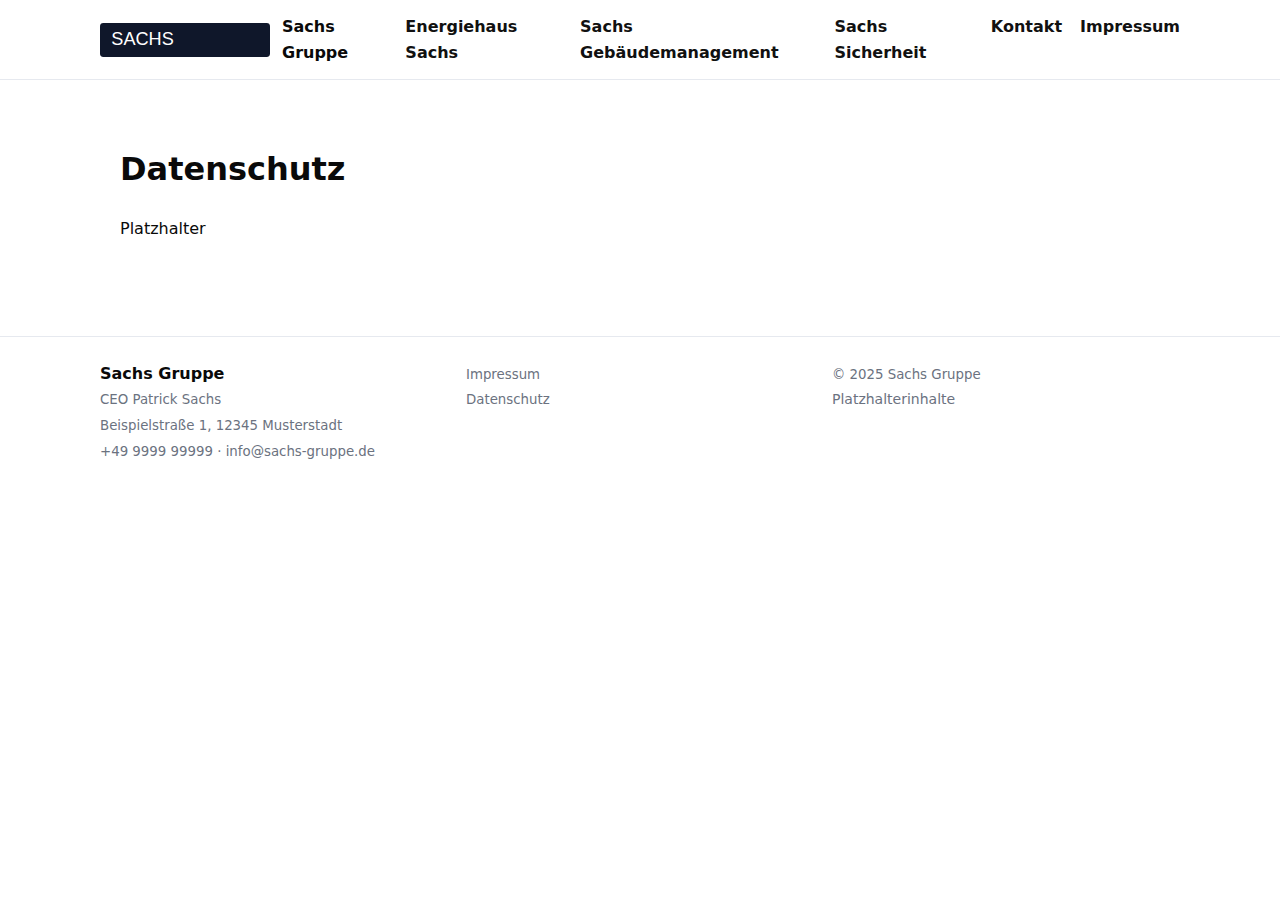
<file: datenschutz.html>
<!doctype html>
<html lang="de">
<head>
  <meta charset="utf-8">
  <meta name="viewport" content="width=device-width, initial-scale=1">
  <title>Datenschutz</title>
  <meta name="description" content="Datenschutz">
  <link rel="stylesheet" href="styles.css">
</head>
<body data-page="legal">

<header>
  <div class="container nav">
    <a class="brand" href="index.html">
      <img src="assets/logo.svg" alt="Sachs Gruppe">
      <strong>Sachs Gruppe</strong>
    </a>
    <nav aria-label="Hauptnavigation">
      <ul>
        <li><a href="energiehaus.html">Energiehaus Sachs</a></li>
        <li><a href="gebaeudemanagement.html">Sachs Gebäudemanagement</a></li>
        <li><a href="sicherheit.html">Sachs Sicherheit</a></li>
        <li><a href="index.html#kontakt">Kontakt</a></li>
        <li><a href="impressum.html">Impressum</a></li>
      </ul>
    </nav>
  </div>
</header>


<section class="section">
  <div class="container">
    <h1>Datenschutz</h1>
    <div data-datenschutz>...</div>
  </div>
</section>


<footer>
  <div class="container footer-inner">
    <div>
      <strong>Sachs Gruppe</strong><br>
      <small>CEO Patrick Sachs</small><br>
      <small>Beispielstraße 1, 12345 Musterstadt</small><br>
      <small><a href="tel:+49999999999">+49 9999 99999</a> · <a href="mailto:info@sachs-gruppe.de">info@sachs-gruppe.de</a></small>
    </div>
    <div>
      <small><a href="impressum.html">Impressum</a></small><br>
      <small><a href="datenschutz.html">Datenschutz</a></small>
    </div>
    <div>
      <small>© 2025 Sachs Gruppe</small><br>
      <small class="note">Platzhalterinhalte</small>
    </div>
  </div>
</footer>
<script src="script.js"></script>

</body>
</html>
</file>
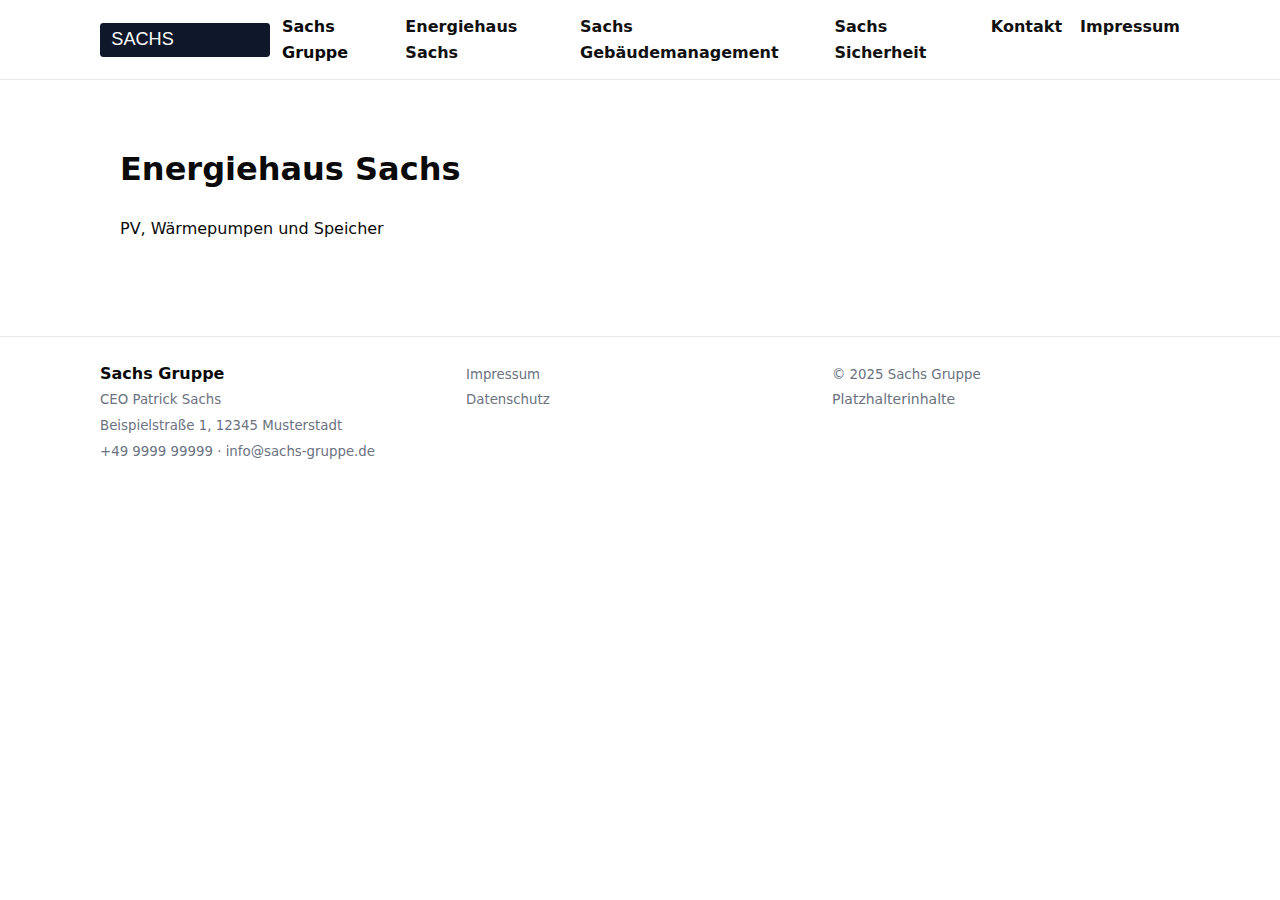
<file: energiehaus.html>
<!doctype html>
<html lang="de">
<head>
  <meta charset="utf-8">
  <meta name="viewport" content="width=device-width, initial-scale=1">
  <title>Energiehaus Sachs</title>
  <meta name="description" content="PV, WP, Speicher">
  <link rel="stylesheet" href="styles.css">
</head>
<body data-page="energiehaus">

<header>
  <div class="container nav">
    <a class="brand" href="index.html">
      <img src="assets/logo.svg" alt="Sachs Gruppe">
      <strong>Sachs Gruppe</strong>
    </a>
    <nav aria-label="Hauptnavigation">
      <ul>
        <li><a href="energiehaus.html">Energiehaus Sachs</a></li>
        <li><a href="gebaeudemanagement.html">Sachs Gebäudemanagement</a></li>
        <li><a href="sicherheit.html">Sachs Sicherheit</a></li>
        <li><a href="index.html#kontakt">Kontakt</a></li>
        <li><a href="impressum.html">Impressum</a></li>
      </ul>
    </nav>
  </div>
</header>


<section class="section">
  <div class="container">
    <h1 data-title>Energiehaus Sachs</h1>
    <p data-intro>...</p>
    <div class="cards" data-cards></div>
  </div>
</section>


<footer>
  <div class="container footer-inner">
    <div>
      <strong>Sachs Gruppe</strong><br>
      <small>CEO Patrick Sachs</small><br>
      <small>Beispielstraße 1, 12345 Musterstadt</small><br>
      <small><a href="tel:+49999999999">+49 9999 99999</a> · <a href="mailto:info@sachs-gruppe.de">info@sachs-gruppe.de</a></small>
    </div>
    <div>
      <small><a href="impressum.html">Impressum</a></small><br>
      <small><a href="datenschutz.html">Datenschutz</a></small>
    </div>
    <div>
      <small>© 2025 Sachs Gruppe</small><br>
      <small class="note">Platzhalterinhalte</small>
    </div>
  </div>
</footer>
<script src="script.js"></script>

</body>
</html>
</file>
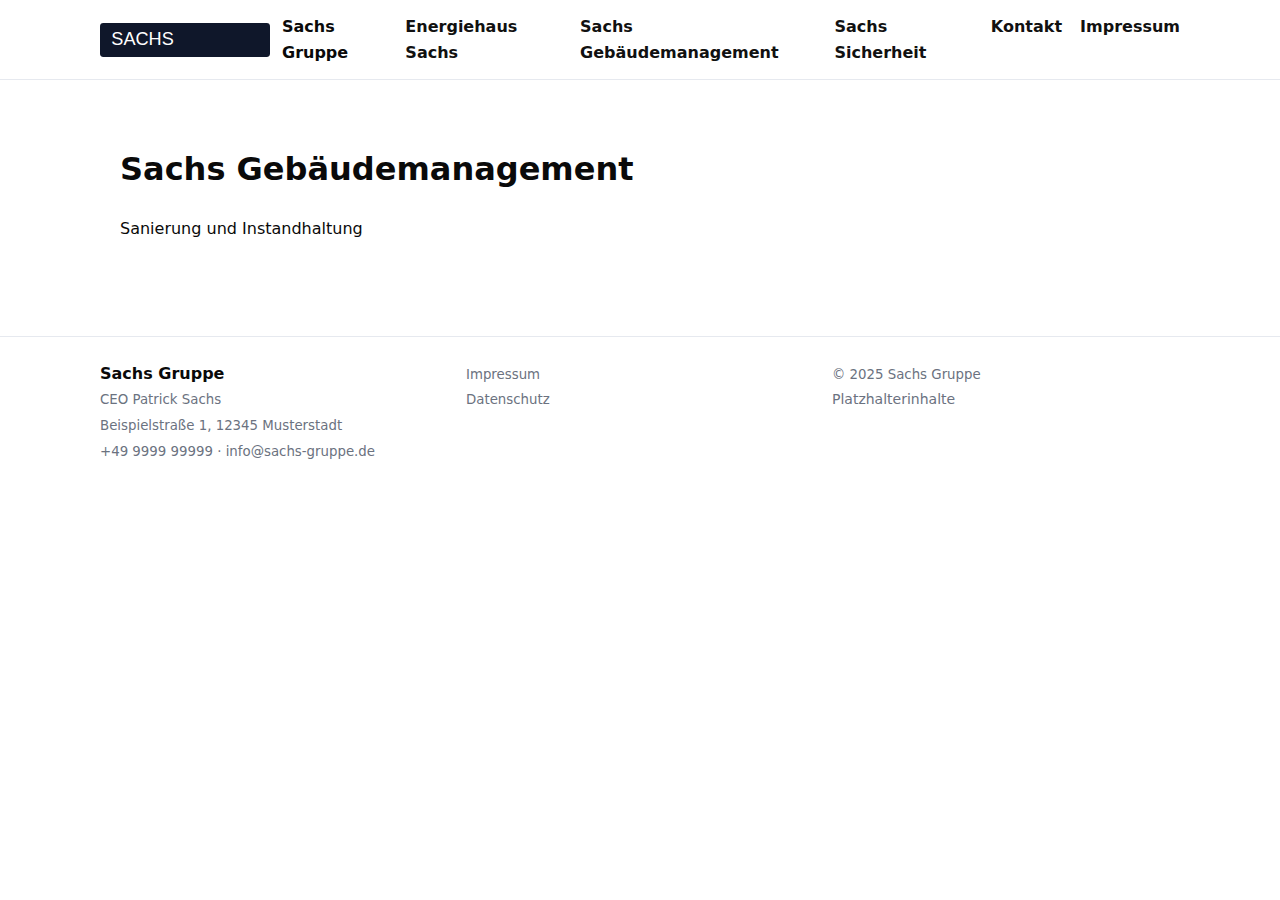
<file: gebaeudemanagement.html>
<!doctype html>
<html lang="de">
<head>
  <meta charset="utf-8">
  <meta name="viewport" content="width=device-width, initial-scale=1">
  <title>Sachs Gebäudemanagement</title>
  <meta name="description" content="Sanierung und Instandhaltung">
  <link rel="stylesheet" href="styles.css">
</head>
<body data-page="gebaeudemanagement">

<header>
  <div class="container nav">
    <a class="brand" href="index.html">
      <img src="assets/logo.svg" alt="Sachs Gruppe">
      <strong>Sachs Gruppe</strong>
    </a>
    <nav aria-label="Hauptnavigation">
      <ul>
        <li><a href="energiehaus.html">Energiehaus Sachs</a></li>
        <li><a href="gebaeudemanagement.html">Sachs Gebäudemanagement</a></li>
        <li><a href="sicherheit.html">Sachs Sicherheit</a></li>
        <li><a href="index.html#kontakt">Kontakt</a></li>
        <li><a href="impressum.html">Impressum</a></li>
      </ul>
    </nav>
  </div>
</header>


<section class="section">
  <div class="container">
    <h1 data-title>Sachs Gebäudemanagement</h1>
    <p data-intro>...</p>
    <div class="cards" data-cards></div>
  </div>
</section>


<footer>
  <div class="container footer-inner">
    <div>
      <strong>Sachs Gruppe</strong><br>
      <small>CEO Patrick Sachs</small><br>
      <small>Beispielstraße 1, 12345 Musterstadt</small><br>
      <small><a href="tel:+49999999999">+49 9999 99999</a> · <a href="mailto:info@sachs-gruppe.de">info@sachs-gruppe.de</a></small>
    </div>
    <div>
      <small><a href="impressum.html">Impressum</a></small><br>
      <small><a href="datenschutz.html">Datenschutz</a></small>
    </div>
    <div>
      <small>© 2025 Sachs Gruppe</small><br>
      <small class="note">Platzhalterinhalte</small>
    </div>
  </div>
</footer>
<script src="script.js"></script>

</body>
</html>
</file>
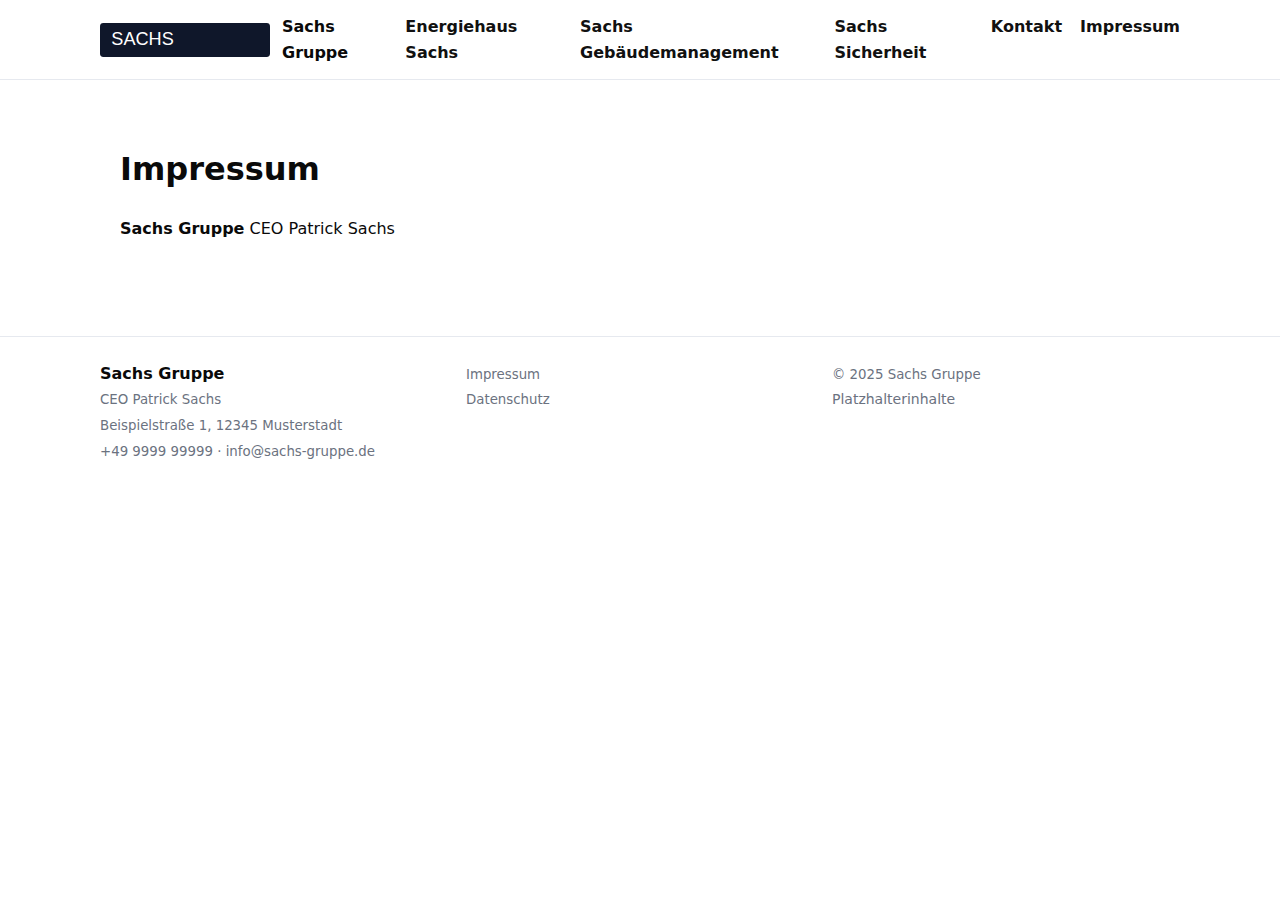
<file: impressum.html>
<!doctype html>
<html lang="de">
<head>
  <meta charset="utf-8">
  <meta name="viewport" content="width=device-width, initial-scale=1">
  <title>Impressum</title>
  <meta name="description" content="Impressum">
  <link rel="stylesheet" href="styles.css">
</head>
<body data-page="legal">

<header>
  <div class="container nav">
    <a class="brand" href="index.html">
      <img src="assets/logo.svg" alt="Sachs Gruppe">
      <strong>Sachs Gruppe</strong>
    </a>
    <nav aria-label="Hauptnavigation">
      <ul>
        <li><a href="energiehaus.html">Energiehaus Sachs</a></li>
        <li><a href="gebaeudemanagement.html">Sachs Gebäudemanagement</a></li>
        <li><a href="sicherheit.html">Sachs Sicherheit</a></li>
        <li><a href="index.html#kontakt">Kontakt</a></li>
        <li><a href="impressum.html">Impressum</a></li>
      </ul>
    </nav>
  </div>
</header>


<section class="section">
  <div class="container">
    <h1>Impressum</h1>
    <div data-impressum>...</div>
  </div>
</section>


<footer>
  <div class="container footer-inner">
    <div>
      <strong>Sachs Gruppe</strong><br>
      <small>CEO Patrick Sachs</small><br>
      <small>Beispielstraße 1, 12345 Musterstadt</small><br>
      <small><a href="tel:+49999999999">+49 9999 99999</a> · <a href="mailto:info@sachs-gruppe.de">info@sachs-gruppe.de</a></small>
    </div>
    <div>
      <small><a href="impressum.html">Impressum</a></small><br>
      <small><a href="datenschutz.html">Datenschutz</a></small>
    </div>
    <div>
      <small>© 2025 Sachs Gruppe</small><br>
      <small class="note">Platzhalterinhalte</small>
    </div>
  </div>
</footer>
<script src="script.js"></script>

</body>
</html>
</file>
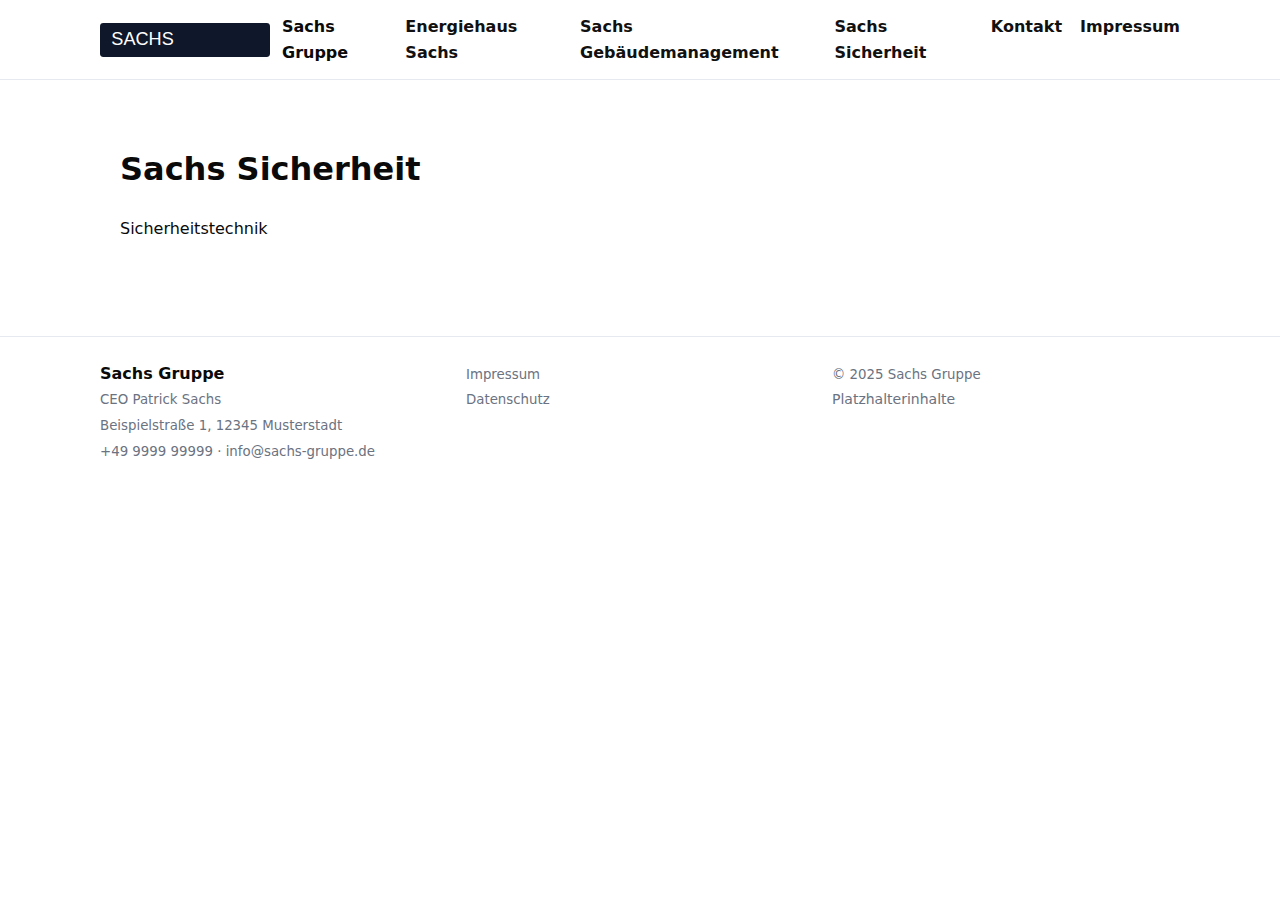
<file: sicherheit.html>
<!doctype html>
<html lang="de">
<head>
  <meta charset="utf-8">
  <meta name="viewport" content="width=device-width, initial-scale=1">
  <title>Sachs Sicherheit</title>
  <meta name="description" content="Sicherheitstechnik">
  <link rel="stylesheet" href="styles.css">
</head>
<body data-page="sicherheit">

<header>
  <div class="container nav">
    <a class="brand" href="index.html">
      <img src="assets/logo.svg" alt="Sachs Gruppe">
      <strong>Sachs Gruppe</strong>
    </a>
    <nav aria-label="Hauptnavigation">
      <ul>
        <li><a href="energiehaus.html">Energiehaus Sachs</a></li>
        <li><a href="gebaeudemanagement.html">Sachs Gebäudemanagement</a></li>
        <li><a href="sicherheit.html">Sachs Sicherheit</a></li>
        <li><a href="index.html#kontakt">Kontakt</a></li>
        <li><a href="impressum.html">Impressum</a></li>
      </ul>
    </nav>
  </div>
</header>


<section class="section">
  <div class="container">
    <h1 data-title>Sachs Sicherheit</h1>
    <p data-intro>...</p>
    <div class="cards" data-cards></div>
  </div>
</section>


<footer>
  <div class="container footer-inner">
    <div>
      <strong>Sachs Gruppe</strong><br>
      <small>CEO Patrick Sachs</small><br>
      <small>Beispielstraße 1, 12345 Musterstadt</small><br>
      <small><a href="tel:+49999999999">+49 9999 99999</a> · <a href="mailto:info@sachs-gruppe.de">info@sachs-gruppe.de</a></small>
    </div>
    <div>
      <small><a href="impressum.html">Impressum</a></small><br>
      <small><a href="datenschutz.html">Datenschutz</a></small>
    </div>
    <div>
      <small>© 2025 Sachs Gruppe</small><br>
      <small class="note">Platzhalterinhalte</small>
    </div>
  </div>
</footer>
<script src="script.js"></script>

</body>
</html>
</file>
<file: styles.css>
*{box-sizing:border-box}
:root{--brand:#2563eb;--surface:#fff;--text:#0a0a0a;--muted:#6b7280}
html{scroll-behavior:smooth}
body{margin:0;font-family:system-ui,-apple-system,Segoe UI,Roboto,Helvetica,Arial,Noto Sans;color:var(--text);background:#fff;line-height:1.6}
.container{max-width:1080px;margin:0 auto;padding:0 20px}
header{background:#fff;position:sticky;top:0;z-index:10;border-bottom:1px solid #e6e9ef}
.nav{display:flex;align-items:center;justify-content:space-between;gap:16px;padding:14px 0}
.nav .brand{display:flex;align-items:center;gap:12px;text-decoration:none;color:inherit}
.nav img{height:34px}
.nav a{color:#111;text-decoration:none;font-weight:600}
.nav ul{list-style:none;display:flex;gap:18px;margin:0;padding:0}
.nav a:hover{color:var(--brand)}
.hero{background:radial-gradient(1200px 600px at 70% -20%, #c7d2fe 0%, transparent 60%), #fff;border-bottom:1px solid #e6e9ef}
.hero .wrap{display:grid;grid-template-columns:1.1fr .9fr;gap:36px;padding:48px 0}
.hero h1{margin:0 0 12px;font-size:42px;letter-spacing:-.5px}
.hero p{color:#374151;font-size:18px;margin:0 0 22px}
.cta{display:flex;gap:12px;flex-wrap:wrap}
.btn{padding:12px 16px;border-radius:10px;border:1px solid #d6d9e0;background:#fff;cursor:pointer;font-weight:600}
.btn.primary{background:var(--brand);border-color:var(--brand);color:#fff}
.btn.primary:hover{filter:brightness(.95)}
.section{padding:42px 0}
.cards{display:grid;grid-template-columns:repeat(3,1fr);gap:18px}
.card{border:1px solid #e6e9ef;border-radius:12px;padding:18px;background:#fff}
.card img{width:100%;height:180px;object-fit:cover;border-radius:8px}
.card h3{margin:12px 0 8px}
.features{display:grid;grid-template-columns:repeat(3,1fr);gap:18px}
.feature{border:1px dashed #e6e9ef;border-radius:12px;padding:18px;background:#f5f7fb}
form{display:grid;gap:12px;max-width:680px}
input,textarea,select{padding:12px 14px;border:1px solid #d6d9e0;border-radius:10px;font:inherit;width:100%}
input:focus,textarea:focus,select:focus{outline:2px solid #bfdbfe;border-color:var(--brand)}
footer{border-top:1px solid #e6e9ef;background:#fff;margin-top:36px}
.footer-inner{display:grid;grid-template-columns:1fr 1fr 1fr;gap:18px;padding:24px 0}
.footer-inner small,.footer-inner a{color:#6b7280;text-decoration:none}
.footer-inner a:hover{color:var(--brand)}
.note{font-size:14px;color:#6b7280}
@media (max-width:900px){.hero .wrap{grid-template-columns:1fr}.cards,.features,.footer-inner{grid-template-columns:1fr}}
</file>
